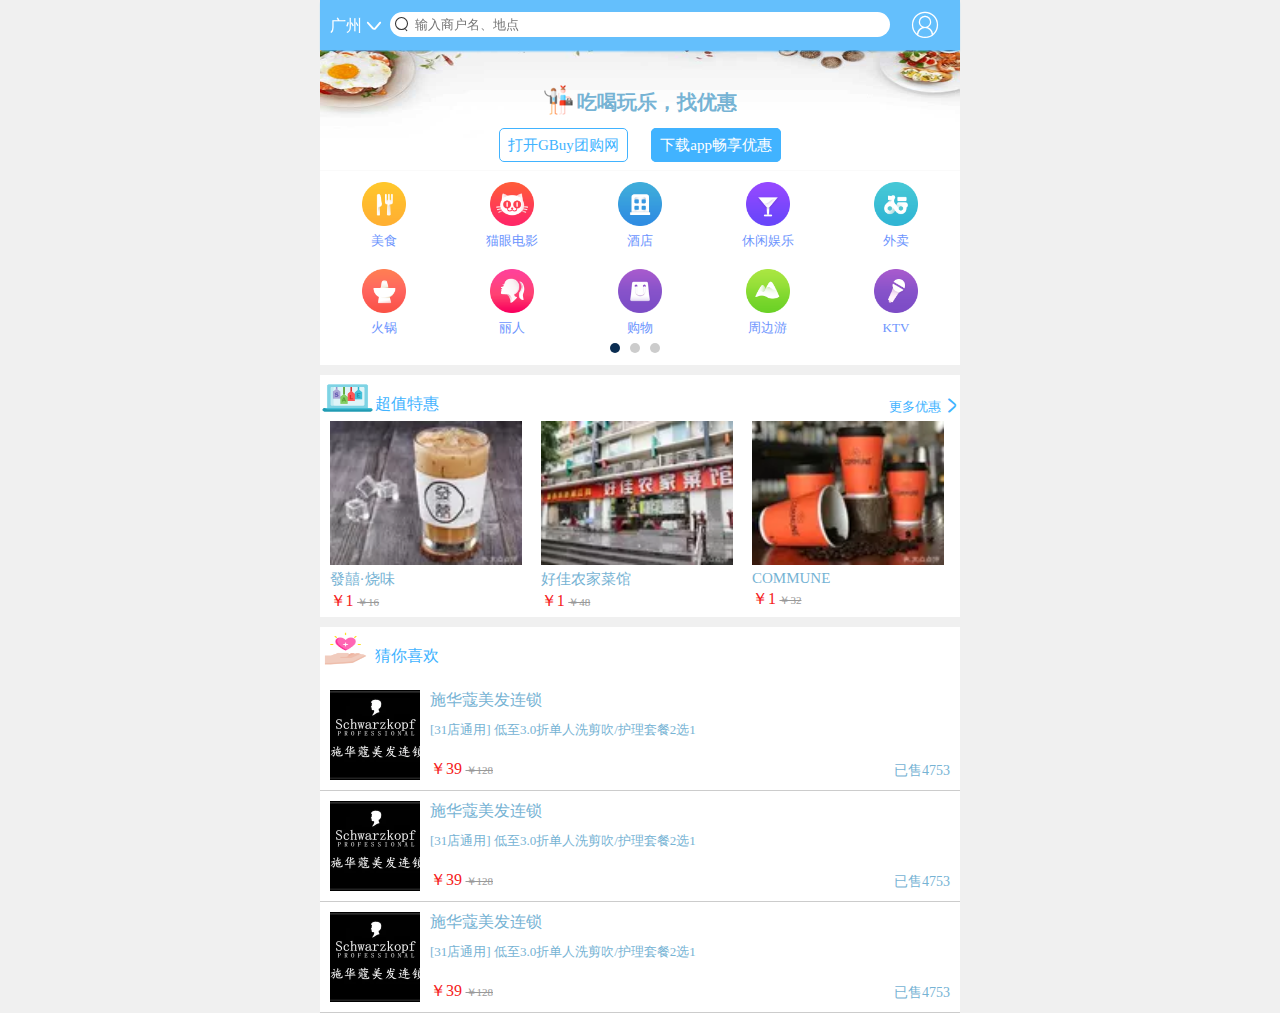
<file: index.html>
<!DOCTYPE html>
<html lang="en">
<head>
    <meta charset="UTF-8">
    <meta name="viewport" content="width=device-width, initial-scale=1.0,user-scalable=no">
    <meta http-equiv="X-UA-Compatible" content="ie=edge">
    <title>Document</title>
    <link rel="shortcut icon" href="./favicon.ico">
    <link rel="stylesheet" href="./css/reset.css">
    <link rel="stylesheet" href="./css/index.css">
    <link rel="stylesheet" href="./fonts/iconfont.css">
    <script src="./fonts/iconfont.js"></script>
</head>
<body>
    <div class="main">
        <!-- 头部开始 -->
        <header class="head">
            <div class="head_con">
            <div class="area">
                    <a href="#" >广州
                        <i  class="iconfont icon-jiantouxia"></i>
                    </a>
            </div>
            <form class="search_box">
                <i class="iconfont icon-sousuo"></i>
                <input type="text" placeholder="输入商户名、地点">
            </form>
            <div class="user_con">
                <a href="#"><i class="iconfont icon-guanyanren"></i></a>
            </div>
        </div>
        </header>
        <!-- 广告横幅 -->
        <div class="banner  clearfix">
            <div class="ban_top">
                <img src="./img/GBicon.png" alt="">
                <span>吃喝玩乐，找优惠</span>
            </div>
            <div class="ban_bottom">
                <a href="#" class="ban_bottom_left">打开GBuy团购网</a>
                <a href="#" class="ban_bottom_right">下载app畅享优惠</a>
            </div>
        </div>
        <!-- 功能卡 -->
        <div class="fun_options">
            <ul class="options_list">
                <li>
                    <a href="./cart.html" class="item"><img src="./img/meishi.png" alt="">美食</a>
                    <a href="#" class="item"><img src="./img/maoyandianying.png" alt="">猫眼电影</a>
                    <a href="#" class="item"><img src="./img/jiudian.png" alt="">酒店</a>
                    <a href="#" class="item"><img src="./img/xiuxianyule.png" alt="">休闲娱乐</a>
                    <a href="#" class="item"><img src="./img/waimai.png" alt="">外卖</a>
                    <a href="#" class="item"><img src="./img/huoguo.png" alt="">火锅</a>
                    <a href="#" class="item"><img src="./img/liren.png" alt="">丽人</a>
                    <a href="#" class="item"><img src="./img/gouwu.png" alt="">购物</a>
                    <a href="#" class="item"><img src="./img/zhoubianyou.png" alt="">周边游</a>
                    <a href="#" class="item"><img src="./img/ktv.png" alt="">KTV</a>
                </li>
                <li>
                    <a href="#" class="item"><img src="./img/hunshasheying.png" alt="">婚纱摄影</a>
                    <a href="#" class="item"><img src="./img/shenghuofuwu.png" alt="">生活服务</a>
                    <a href="#" class="item"><img src="./img/jingdian.png" alt="">景点</a>
                    <a href="#" class="item"><img src="./img/aiche.png" alt="">爱车</a>
                    <a href="#" class="item"><img src="./img/yundongjianshen.png" alt="">运动健身</a>
                    <a href="#" class="item"><img src="./img/qinzi.png" alt="">亲子</a>
                    <a href="#" class="item"><img src="./img/jiazhuang.png" alt="">家装</a>
                    <a href="#" class="item"><img src="./img/xuexipeixun.png" alt="">学习培训</a>
                    <a href="#" class="item"><img src="./img/yiliaojiankang.png" alt="">医疗健康</a>
                    <a href="#" class="item"><img src="./img/daojia.png" alt="">到家</a>
                </li>
                <li>
                    <a href="#" class="item"><img src="./img/kouqiangchike.png" alt="">口腔健康</a>
                    <a href="#" class="item"><img src="./img/zizhucan.png" alt="">自助餐</a>
                    <a href="#" class="item"><img src="./img/ribenliaoli.png" alt="">日本料理</a>
                    <a href="#" class="item"><img src="./img/meifa.png" alt="">美发</a>
                    <a href="#" class="item"><img src="./img/meijiameijie.png" alt="">美甲美睫</a>
                    <a href="#" class="item"><img src="./img/meirongspa.png" alt="">美容SPA</a>
                    <a href="#" class="item"><img src="./img/shoushenxianti.png" alt="">瘦身纤体</a>
                    <a href="#" class="item"><img src="./img/qinzisheying.png" alt="">亲子摄影</a>
                    <a href="#" class="item"><img src="./img/youerjiaoyu.png" alt="">幼儿教育</a>
                    <a href="#" class="item"><img src="./img/quanbufenlei.png" alt="">全部分类</a>
                </li>
            </ul>
            <ul class="points">
                <li class="cur"></li>
                <li></li>
                <li></li>
            </ul>
        </div>
        <!-- 超值特惠 -->
        <div class="super_sale clearfix">
            <div class="ss_title">
               <a href="./category.html">
                   <span class="ss_tit_bg">超值特惠</span>
                   <span class="ss_more">更多优惠
                       <i class="iconfont icon-jiantouyou"></i>
                   </span>
               </a>
            </div>
            <div>
            <a href="#" class="ss_item">
                <img src="./img/faxi.jpg" alt="">
                <p class="ss_item_name">發囍·烧味</p>
                <div class="item_price">
                <span class="item_nowprice">￥1</span>
                <span class="item_oldprice">￥16</span>
                </div>
            </a>
            <a href="#" class="ss_item">
                    <img src="./img/haojianong.jpg" alt="">
                    <p class="ss_item_name">好佳农家菜馆</p>
                    <div class="item_price">
                    <span class="item_nowprice">￥1</span>
                    <span class="item_oldprice">￥48</span>
                    </div>
            </a>
            <a href="#" class="ss_item">
                    <img src="./img/commune.jpg" alt="">
                    <p class="ss_item_name">COMMUNE</p>
                    <div class="item_price">
                    <span class="item_nowprice">￥1</span>
                    <span class="item_oldprice">￥32</span>
                    </div>
            </a>
        </div>
        </div>
        <!-- 猜你喜欢 -->
        <div class="guess">
            <p class="guess_tit">猜你喜欢</p>
            <ul class="guess_list">
                <li>
                    <a href="#" class="guess_item clearfix">
                        <div class="gs_item_con_left">
                            <img src="./img/shihuakou.jpg" alt="">
                        </div>
                        <div class="gs_item_con_right">
                            <p class="gs_item_name">施华蔻美发连锁</p>
                            <p class="gs_item_info">[31店通用] 低至3.0折单人洗剪吹/护理套餐2选1 </p>
                            <div class="sale_info clearfix">
                                <div class="item_price">
                                    <span class="item_nowprice">￥39</span>
                                    <span class="item_oldprice">￥128</span>
                                </div>
                                <div class="hadsale">
                                    已售4753
                                </div>
                             </div>
                        </div>
                    </a>
                </li>
                <li>
                    <a href="#" class="guess_item clearfix">
                        <div class="gs_item_con_left">
                            <img src="./img/shihuakou.jpg" alt="">
                        </div>
                        <div class="gs_item_con_right">
                            <p class="gs_item_name">施华蔻美发连锁</p>
                            <p class="gs_item_info">[31店通用] 低至3.0折单人洗剪吹/护理套餐2选1 </p>
                            <div class="sale_info clearfix">
                                <div class="item_price">
                                    <span class="item_nowprice">￥39</span>
                                    <span class="item_oldprice">￥128</span>
                                </div>
                                <div class="hadsale">
                                    已售4753
                                </div>
                             </div>
                        </div>
                    </a>
                </li>
                <li>
                    <a href="#" class="guess_item clearfix">
                        <div class="gs_item_con_left">
                            <img src="./img/shihuakou.jpg" alt="">
                        </div>
                        <div class="gs_item_con_right">
                            <p class="gs_item_name">施华蔻美发连锁</p>
                            <p class="gs_item_info">[31店通用] 低至3.0折单人洗剪吹/护理套餐2选1 </p>
                            <div class="sale_info clearfix">
                                <div class="item_price">
                                    <span class="item_nowprice">￥39</span>
                                    <span class="item_oldprice">￥128</span>
                                </div>
                                <div class="hadsale">
                                    已售4753
                                </div>
                             </div>
                        </div>
                    </a>
                </li>
            </ul>
        </div>
        <!-- 返回顶部 -->
        <div class="backtotop">
            <div>
            <a href="javascript:;"><img src="./img/backtop.png" alt=""></a>
            </div>
        </div>
        <!-- 侧边导航 -->
        <div class="nav">
            <div class="nav_con">
                <div class="nav_user">
                    <div class="user_img">
                        <a href="#"><img src="./img/userimg.jpg" alt=""></a>
                       
                    </div>
                    <span class="nav_uname">波比</span>
                    <a href="#" class="quit">退出</a>
                </div>
                <div class="nav_item">
                    <a href="#">GBuy团购</a>
                </div>
                <div class="nav_item">
                    <a href="#">GBuy团购</a>
                </div>
                <div class="nav_item">
                    <a href="#">GBuy团购</a>
                </div>
            </div>
        </div>
    </div>
    <script src="./js/common.js"></script>
    <script src="./js/index.js"></script>
</body>
</html>
</file>
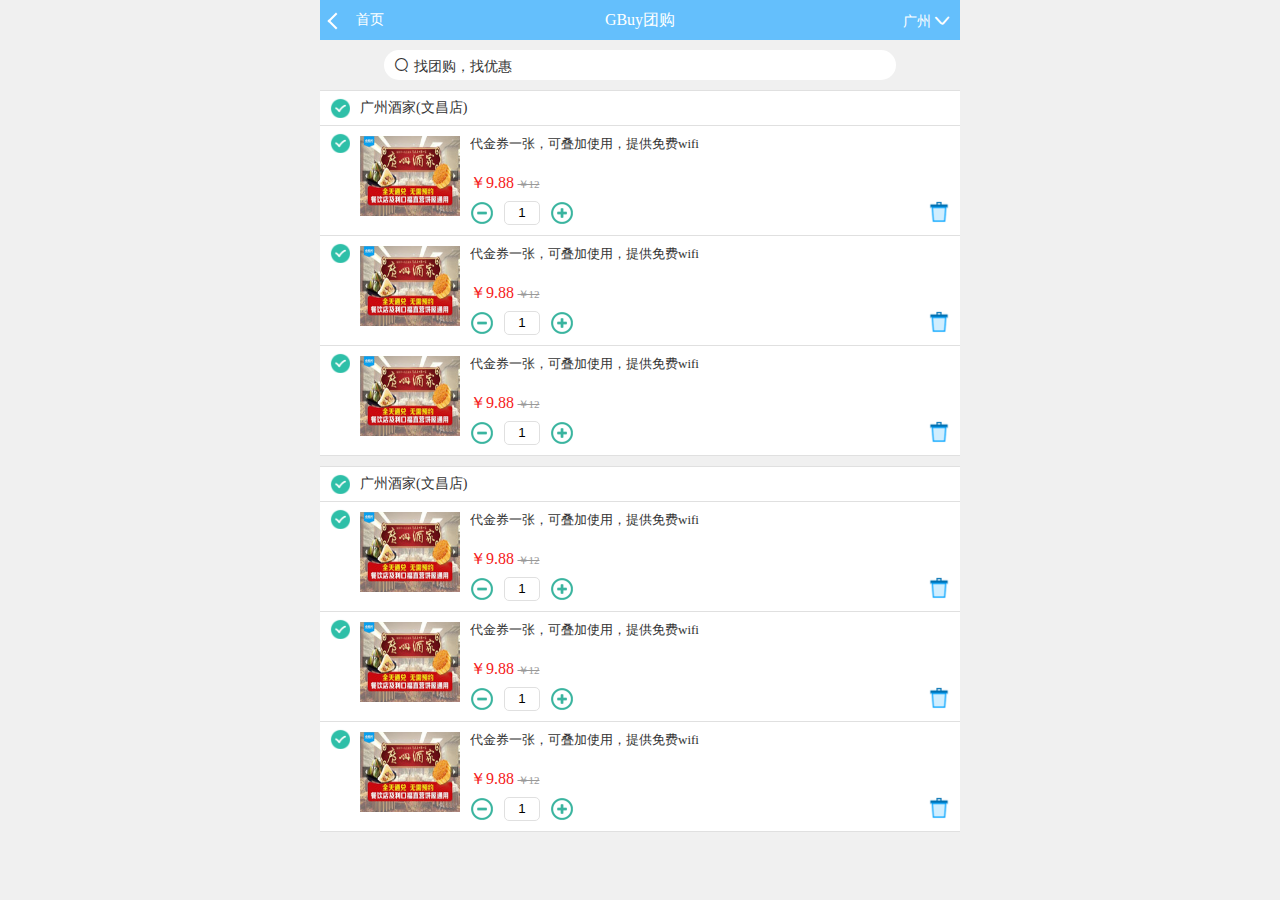
<file: cart.html>
<!DOCTYPE html>
<html lang="en">
<head>
    <meta charset="UTF-8">
    <meta name="viewport" content="width=device-width, initial-scale=1.0">
    <meta http-equiv="X-UA-Compatible" content="ie=edge">
    <link rel="stylesheet" href="./css/reset.css">
    <link rel="stylesheet" href="./css/cart.css">
    <link rel="stylesheet" href="./fonts/iconfont.css">
    <title>Document</title>
</head>
<body>
    <div class="main">
        <div class="deleteMask clearfix">
            <div class="delete_con clearfix">
                <p>是否删除该商品</p>
                <div>
                <span class="cannel_delete">取消</span>
                <span class="delete">确认</span>
            </div>
            </div>
        </div>
        <header class="head clearfix">
            <div class="backIndex">
                <a href="./index.html" class="back">首页</a>
            </div>
            <div class="GBuytitle">
                GBuy团购
            </div>
            <div class="area">
                    <a href="#" >广州
                        <i  class="iconfont icon-jiantouxia"></i>
                    </a>
            </div>
        </header>
        <div class="searchBox">
            <i class="iconfont icon-sousuo"></i>
            找团购，找优惠
        </div>

            <div class="shop">
                <div class="shop_title">
                    <div class="left_con">
                        <a href="javascript:;" class="checked_box" checked></a>
                    </div>
                    <div class="right_con">广州酒家(文昌店)
                    </div>
                </div>
                <div class="shop_con">
                    <div class="product clearfix">
                        <div class="left_con">
                                <a href="javascript:;" class="checked_box" checked></a>
                        </div>
                        <div class="right_con clearfix">
                            <a href="#" class="pro_img">
                                <img src="./img/product1.jpg" alt="">
                            </a>
                            <div class="product_info">
                                    <a href="#" class="info_name">代金券一张，可叠加使用，提供免费wifi</a>
                                    <div class="item_price">
                                            <span class="item_nowprice">￥9.88</span>
                                            <span class="item_oldprice">￥12</span>
                                    </div>
                                    <div class="info_option">
                                        <div class="change_num">
                                            <span></span>
                                            <input type="tel" value="1">
                                            <span></span>
                                        </div>
                                        <div class="delete_btn">
                                            <span class="delete_down"></span>
                                        </div>
                                    </div>
                            </div>
                        </div>
                    </div>
                    <div class="product clearfix">
                            <div class="left_con">
                                    <a href="javascript:;" class="checked_box" checked></a>
                            </div>
                            <div class="right_con clearfix">
                                <a href="#" class="pro_img">
                                    <img src="./img/product1.jpg" alt="">
                                </a>
                                <div class="product_info">
                                        <a href="#" class="info_name">代金券一张，可叠加使用，提供免费wifi</a>
                                        <div class="item_price">
                                                <span class="item_nowprice">￥9.88</span>
                                                <span class="item_oldprice">￥12</span>
                                        </div>
                                        <div class="info_option">
                                            <div class="change_num">
                                                <span></span>
                                                <input type="tel" value="1">
                                                <span></span>
                                            </div>
                                            <div class="delete_btn">
                                                <span class="delete_down"></span>
                                            </div>
                                        </div>
                                </div>
                            </div>
                        </div>
                        <div class="product clearfix">
                                <div class="left_con">
                                        <a href="javascript:;" class="checked_box" checked></a>
                                </div>
                                <div class="right_con clearfix">
                                    <a href="#" class="pro_img">
                                        <img src="./img/product1.jpg" alt="">
                                    </a>
                                    <div class="product_info">
                                            <a href="#" class="info_name">代金券一张，可叠加使用，提供免费wifi</a>
                                            <div class="item_price">
                                                    <span class="item_nowprice">￥9.88</span>
                                                    <span class="item_oldprice">￥12</span>
                                            </div>
                                            <div class="info_option">
                                                <div class="change_num">
                                                    <span></span>
                                                    <input type="tel" value="1">
                                                    <span></span>
                                                </div>
                                                <div class="delete_btn">
                                                    <span class="delete_down"></span>
                                                </div>
                                            </div>
                                    </div>
                                </div>
                            </div>
                </div>
            </div>
            <div class="shop">
                    <div class="shop_title">
                        <div class="left_con">
                            <a href="javascript:;" class="checked_box" checked></a>
                        </div>
                        <div class="right_con">广州酒家(文昌店)
                        </div>
                    </div>
                    <div class="shop_con">
                        <div class="product clearfix">
                            <div class="left_con">
                                    <a href="javascript:;" class="checked_box" checked></a>
                            </div>
                            <div class="right_con clearfix">
                                <a href="#" class="pro_img">
                                    <img src="./img/product1.jpg" alt="">
                                </a>
                                <div class="product_info">
                                        <a href="#" class="info_name">代金券一张，可叠加使用，提供免费wifi</a>
                                        <div class="item_price">
                                                <span class="item_nowprice">￥9.88</span>
                                                <span class="item_oldprice">￥12</span>
                                        </div>
                                        <div class="info_option">
                                            <div class="change_num">
                                                <span></span>
                                                <input type="tel" value="1">
                                                <span></span>
                                            </div>
                                            <div class="delete_btn">
                                                <span class="delete_down"></span>
                                            </div>
                                        </div>
                                </div>
                            </div>
                        </div>
                        <div class="product clearfix">
                                <div class="left_con">
                                        <a href="javascript:;" class="checked_box" checked></a>
                                </div>
                                <div class="right_con clearfix">
                                    <a href="#" class="pro_img">
                                        <img src="./img/product1.jpg" alt="">
                                    </a>
                                    <div class="product_info">
                                            <a href="#" class="info_name">代金券一张，可叠加使用，提供免费wifi</a>
                                            <div class="item_price">
                                                    <span class="item_nowprice">￥9.88</span>
                                                    <span class="item_oldprice">￥12</span>
                                            </div>
                                            <div class="info_option">
                                                <div class="change_num">
                                                    <span></span>
                                                    <input type="tel" value="1">
                                                    <span></span>
                                                </div>
                                                <div class="delete_btn">
                                                    <span class="delete_down"></span>
                                                </div>
                                            </div>
                                    </div>
                                </div>
                            </div>
                            <div class="product clearfix">
                                    <div class="left_con">
                                            <a href="javascript:;" class="checked_box" checked></a>
                                    </div>
                                    <div class="right_con clearfix">
                                        <a href="#" class="pro_img">
                                            <img src="./img/product1.jpg" alt="">
                                        </a>
                                        <div class="product_info">
                                                <a href="#" class="info_name">代金券一张，可叠加使用，提供免费wifi</a>
                                                <div class="item_price">
                                                        <span class="item_nowprice">￥9.88</span>
                                                        <span class="item_oldprice">￥12</span>
                                                </div>
                                                <div class="info_option">
                                                    <div class="change_num">
                                                        <span></span>
                                                        <input type="tel" value="1">
                                                        <span></span>
                                                    </div>
                                                    <div class="delete_btn">
                                                        <span class="delete_down"></span>
                                                    </div>
                                                </div>
                                        </div>
                                    </div>
                                </div>
                    </div>
                </div>
        </div>
        <script src="./js/common.js"></script>
        <script src="./js/cart.js"></script>
</body>
</html>
</file>
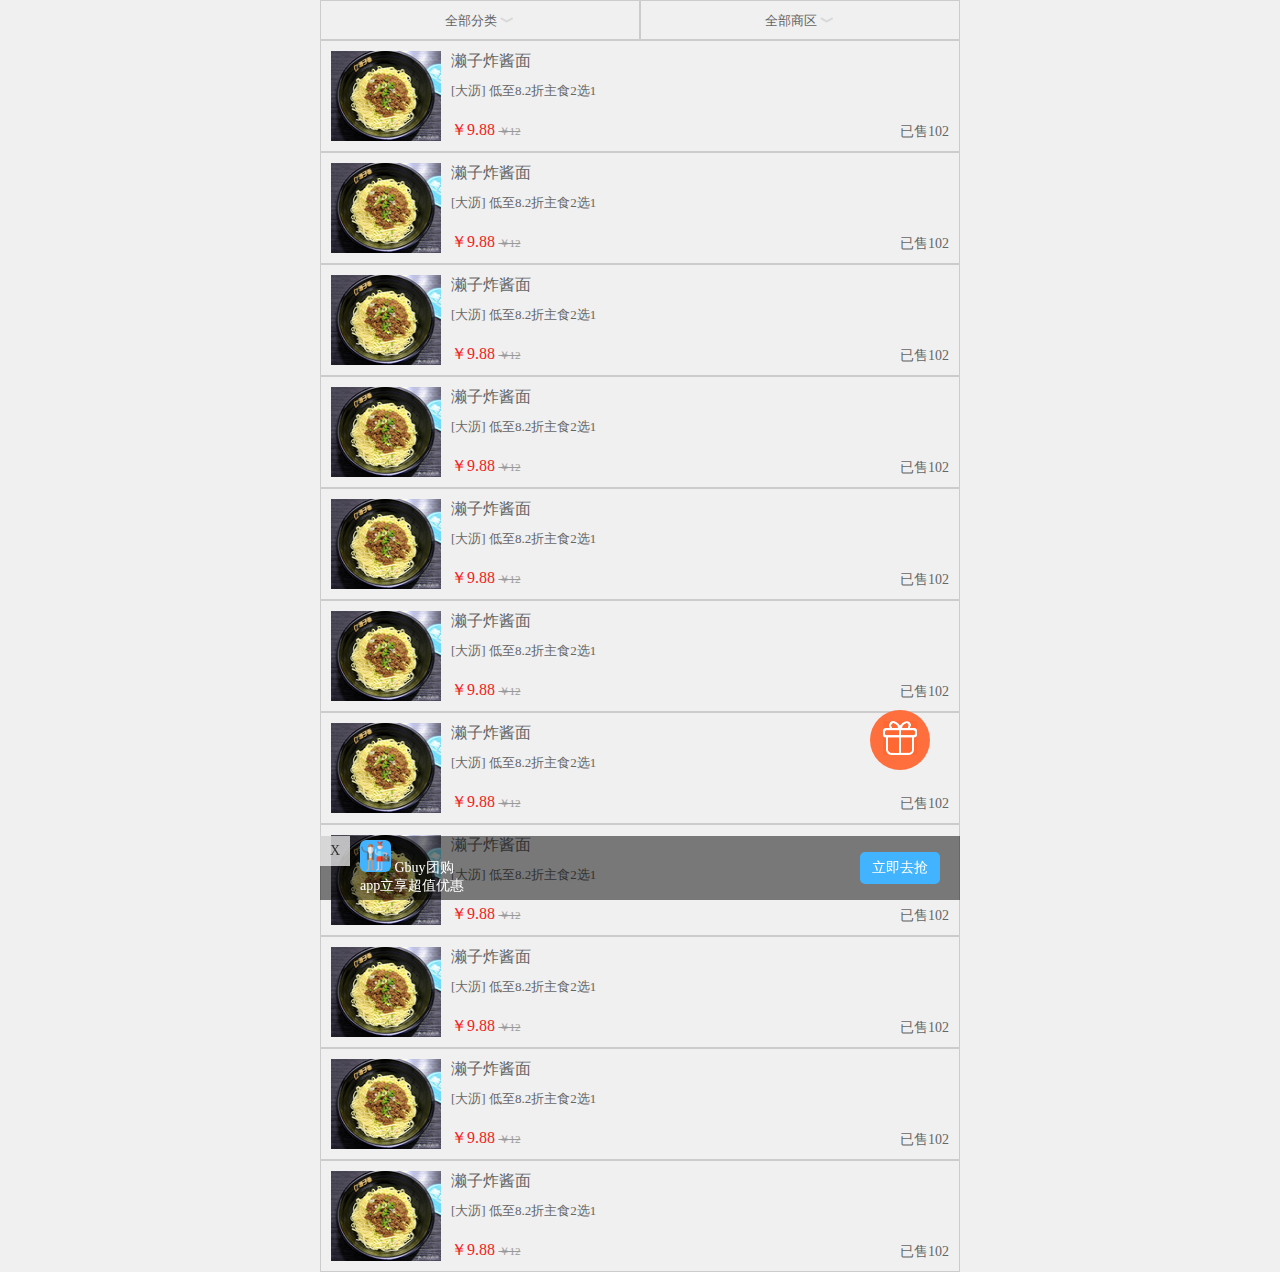
<file: category.html>
<!DOCTYPE html>
<html lang="en">
<head>
    <meta charset="UTF-8">
    <meta name="viewport" content="width=device-width, initial-scale=1.0">
    <meta http-equiv="X-UA-Compatible" content="ie=edge">
    <link rel="stylesheet" href="./css/animate.css">
    <link rel="stylesheet" href="./css/reset.css">
    <link rel="stylesheet" href="./css/category.css">
    <title>Document</title>
</head>
<body>
    <div class="main">
        <!-- 分类框 -->
        <div class="allcate">
            <div class="allkind">
                <a href="#">全部分类
                    <i class="item_drop"></i>
                </a>
            </div>
            <div class="allplace">
                <a href="#">全部商区
                <i class="item_drop"></i>
                </a>
            </div>
        </div>
        <!-- 分类模态框 -->
        <div class="mask">
            <div class="mask_con">
                <div class="left_cate">
                    <ul>
                        <li>全部分类</li>
                        <li>美食</li>
                        <li>休闲娱乐</li>
                        <li>电影</li>
                        <li>酒店</li>
                        <li>丽人</li>
                        <li>运动健身</li>
                        <li>生活服务</li>
                        <li>购物</li>
                        <li>结婚</li>
                        <li>亲子</li>
                        <li>学习培训</li>
                        <li>医疗</li>
                        <li>爱车</li>
                        <li>宠物</li>
                        <li>家装</li>
                    </ul>
                </div>
                <div class="right_cate">
                    <ul></ul>
                    <ul>
                        <li>全部美食</li>
                        <li>面包甜点</li>   
                        <li>蛋糕</li>
                        <li>小吃快餐</li>
                        <li>聚餐宴请</li>
                        <li>火锅</li>
                        <li>粤菜/茶餐厅</li>
                        <li>川湘菜</li>
                        <li>其他美食</li>
                        <li>西餐</li>
                        <li>日韩料理</li>
                    </ul>
                    <ul>
                        <li>全部休闲</li>
                        <li>足疗按摩</li>
                        <li>KTV</li>
                        <li>洗浴/汗蒸</li>
                        <li>DIY手工坊</li>
                        <li>密室逃脱</li>
                        <li>酒吧</li>
                        <li>私人影院</li>
                        <li>棋牌室</li>
                        <li>文化艺术</li>
                        <li>更多休闲娱乐</li>
                    </ul>
                    <ul>
                        <li>全部电影</li>
                        <li>
                            iMax
                        </li>
                    </ul>
                    <ul>
                        <li>全部酒店</li>
                        <li>经济型酒店</li>
                        <li>公寓式酒店</li>
                        <li>客栈/青旅/民宿</li>
                        <li>豪华酒店</li>
                    </ul>
                    <ul>
                        <li>全部丽人</li>
                        <li>美容/SPA</li>
                        <li>美发</li>
                        <li>美甲美睫</li>
                        <li>瑜伽/舞蹈</li>
                        <li>韩式定妆</li>
                        <li>祛痘</li>
                        <li>脱毛</li>
                        <li>纹身</li>
                        <li>医学美容</li>
                        <li>其他</li>
                    </ul>
                    <ul>
                        <li>全部运动</li>
                        <li>健身</li>
                        <li>游泳</li>
                        <li>桌球</li>
                        <li>射击射箭</li>
                        <li>羽毛球</li>
                        <li>高尔夫</li>
                        <li>跆拳道</li>
                        <li>溜冰</li>
                        <li>攀岩</li>
                        <li>篮球</li>
                        <li>足球</li>
                        <li>武术</li>
                        <li>乒乓球</li>
                        <li>更多运动健身</li>
                    </ul>
                    <ul>
                        <li>全部生活</li>
                        <li>鲜花婚庆</li>
                        <li>配眼镜</li>
                        <li>体检保健</li>
                        <li>家政服务</li>
                        <li>婚纱摄影</li>
                        <li>个性写真</li>
                        <li>开锁</li>
                        <li>维修</li>
                        <li>搬家</li>
                        <li>服装洗护</li>
                        <li>洗涤护理</li>
                        <li>管道疏通</li>
                        <li>照片冲印</li>
                        <li>送水站</li>
                    </ul>
                    <ul>
                        <li>全部购物</li>
                        <li>珠宝首饰</li>
                        <li>钟表眼镜</li>
                        <li>化妆护肤</li>
                        <li>其他</li>
                    </ul>
                    <ul>
                        <li>全部结婚</li>
                        <li>旅游婚纱照</li>
                        <li>更多婚礼服务</li>
                        <li>个性写真</li>
                        <li>婚庆公司</li>
                        <li>成衣定制</li>
                        <li>彩妆造型</li>
                        <li>婚纱礼服</li>
                        <li>婚礼跟拍</li>
                        <li>婚车租赁</li>
                        <li>婚宴</li>
                        <li>婚戒首饰</li>
                    </ul>
                    <ul>
                        <li>全部亲子</li>
                        <li>亲子游乐</li>
                        <li>亲子摄影</li>
                        <li>幼儿教育</li>
                        <li>孕产护理</li>
                        <li>亲子购物</li>
                        <li>DIY手工</li>
                        <li>孕妇写真</li>
                    </ul>
                    <ul>
                        <li>全部学习</li>
                        <li>外语</li>
                        <li>音乐</li>
                        <li>职业技术</li>
                        <li>美术</li>
                        <li>升学辅导</li>
                        <li>兴趣生活</li>
                        <li>留学</li>
                        <li>驾校</li>
                        <li>更多教育培训</li>
                    </ul>
                    <ul>
                        <li>全部医疗</li>
                        <li>齿科</li>
                        <li>体检保健</li>
                        <li>其他</li>
                    </ul>
                    <ul>
                            <li>全部爱车</li>
                            <li>维修</li>
                            <li>保养</li>
                            <li>洗车</li>
                            <li>打蜡</li>
                            <li>镀晶</li>
                            <li>贴膜</li>
                            <li>租车</li>
                            <li>内饰清洁</li>
                            <li>检测</li>
                            <li>配件/车饰</li>
                            <li>改装</li>
                    </ul>
                    <ul>
                        <li>全部宠物</li>
                        <li>宠物医院</li>
                        <li>宠物店</li>
                    </ul>
                    <ul>
                            <li>全部家装</li>
                            <li>建材</li>
                            <li>装修设计</li>
                            <li>家具家居</li>
                            <li>家用电器</li>
                    </ul>
                    
                </div>
            </div>
            <div class="mask_back"></div>
        </div>
        <!-- 团购项目 -->
        <div class="cate_con">
                <ul class="guess_list">
                        <li>
                                <a href="#" class="guess_item clearfix">
                                    <div class="gs_item_con_left">
                                        <span class="bookfree"></span>
                                        <img src="./img/mian.jpg" alt="">
                                    </div>
                                    <div class="gs_item_con_right">
                                        <p class="gs_item_name">濑子炸酱面</p>
                                        <p class="gs_item_info"> [大沥] 低至8.2折主食2选1 </p>
                                        <div class="sale_info clearfix">
                                            <div class="item_price">
                                                <span class="item_nowprice">￥9.88</span>
                                                <span class="item_oldprice">￥12</span>
                                            </div>
                                            <div class="hadsale">
                                                已售102
                                            </div>
                                         </div>
                                    </div>
                                </a>
                        </li>
                        <li>
                                <a href="#" class="guess_item clearfix">
                                    <div class="gs_item_con_left">
                                        <span class="bookfree"></span>
                                        <img src="./img/mian.jpg" alt="">
                                    </div>
                                    <div class="gs_item_con_right">
                                        <p class="gs_item_name">濑子炸酱面</p>
                                        <p class="gs_item_info"> [大沥] 低至8.2折主食2选1 </p>
                                        <div class="sale_info clearfix">
                                            <div class="item_price">
                                                <span class="item_nowprice">￥9.88</span>
                                                <span class="item_oldprice">￥12</span>
                                            </div>
                                            <div class="hadsale">
                                                已售102
                                            </div>
                                         </div>
                                    </div>
                                </a>
                        </li>
                        <li>
                                <a href="#" class="guess_item clearfix">
                                    <div class="gs_item_con_left">
                                        <span class="bookfree"></span>
                                        <img src="./img/mian.jpg" alt="">
                                    </div>
                                    <div class="gs_item_con_right">
                                        <p class="gs_item_name">濑子炸酱面</p>
                                        <p class="gs_item_info"> [大沥] 低至8.2折主食2选1 </p>
                                        <div class="sale_info clearfix">
                                            <div class="item_price">
                                                <span class="item_nowprice">￥9.88</span>
                                                <span class="item_oldprice">￥12</span>
                                            </div>
                                            <div class="hadsale">
                                                已售102
                                            </div>
                                         </div>
                                    </div>
                                </a>
                        </li>
                        <li>
                                <a href="#" class="guess_item clearfix">
                                    <div class="gs_item_con_left">
                                        <span class="bookfree"></span>
                                        <img src="./img/mian.jpg" alt="">
                                    </div>
                                    <div class="gs_item_con_right">
                                        <p class="gs_item_name">濑子炸酱面</p>
                                        <p class="gs_item_info"> [大沥] 低至8.2折主食2选1 </p>
                                        <div class="sale_info clearfix">
                                            <div class="item_price">
                                                <span class="item_nowprice">￥9.88</span>
                                                <span class="item_oldprice">￥12</span>
                                            </div>
                                            <div class="hadsale">
                                                已售102
                                            </div>
                                         </div>
                                    </div>
                                </a>
                        </li>
                        <li>
                                <a href="#" class="guess_item clearfix">
                                    <div class="gs_item_con_left">
                                        <span class="bookfree"></span>
                                        <img src="./img/mian.jpg" alt="">
                                    </div>
                                    <div class="gs_item_con_right">
                                        <p class="gs_item_name">濑子炸酱面</p>
                                        <p class="gs_item_info"> [大沥] 低至8.2折主食2选1 </p>
                                        <div class="sale_info clearfix">
                                            <div class="item_price">
                                                <span class="item_nowprice">￥9.88</span>
                                                <span class="item_oldprice">￥12</span>
                                            </div>
                                            <div class="hadsale">
                                                已售102
                                            </div>
                                         </div>
                                    </div>
                                </a>
                        </li>
                        <li>
                                <a href="#" class="guess_item clearfix">
                                    <div class="gs_item_con_left">
                                        <span class="bookfree"></span>
                                        <img src="./img/mian.jpg" alt="">
                                    </div>
                                    <div class="gs_item_con_right">
                                        <p class="gs_item_name">濑子炸酱面</p>
                                        <p class="gs_item_info"> [大沥] 低至8.2折主食2选1 </p>
                                        <div class="sale_info clearfix">
                                            <div class="item_price">
                                                <span class="item_nowprice">￥9.88</span>
                                                <span class="item_oldprice">￥12</span>
                                            </div>
                                            <div class="hadsale">
                                                已售102
                                            </div>
                                         </div>
                                    </div>
                                </a>
                        </li>
                        <li>
                                <a href="#" class="guess_item clearfix">
                                    <div class="gs_item_con_left">
                                        <span class="bookfree"></span>
                                        <img src="./img/mian.jpg" alt="">
                                    </div>
                                    <div class="gs_item_con_right">
                                        <p class="gs_item_name">濑子炸酱面</p>
                                        <p class="gs_item_info"> [大沥] 低至8.2折主食2选1 </p>
                                        <div class="sale_info clearfix">
                                            <div class="item_price">
                                                <span class="item_nowprice">￥9.88</span>
                                                <span class="item_oldprice">￥12</span>
                                            </div>
                                            <div class="hadsale">
                                                已售102
                                            </div>
                                         </div>
                                    </div>
                                </a>
                        </li>
                        <li>
                                <a href="#" class="guess_item clearfix">
                                    <div class="gs_item_con_left">
                                        <span class="bookfree"></span>
                                        <img src="./img/mian.jpg" alt="">
                                    </div>
                                    <div class="gs_item_con_right">
                                        <p class="gs_item_name">濑子炸酱面</p>
                                        <p class="gs_item_info"> [大沥] 低至8.2折主食2选1 </p>
                                        <div class="sale_info clearfix">
                                            <div class="item_price">
                                                <span class="item_nowprice">￥9.88</span>
                                                <span class="item_oldprice">￥12</span>
                                            </div>
                                            <div class="hadsale">
                                                已售102
                                            </div>
                                         </div>
                                    </div>
                                </a>
                        </li>
                        <li>
                                <a href="#" class="guess_item clearfix">
                                    <div class="gs_item_con_left">
                                        <span class="bookfree"></span>
                                        <img src="./img/mian.jpg" alt="">
                                    </div>
                                    <div class="gs_item_con_right">
                                        <p class="gs_item_name">濑子炸酱面</p>
                                        <p class="gs_item_info"> [大沥] 低至8.2折主食2选1 </p>
                                        <div class="sale_info clearfix">
                                            <div class="item_price">
                                                <span class="item_nowprice">￥9.88</span>
                                                <span class="item_oldprice">￥12</span>
                                            </div>
                                            <div class="hadsale">
                                                已售102
                                            </div>
                                         </div>
                                    </div>
                                </a>
                        </li>
                        <li>
                                <a href="#" class="guess_item clearfix">
                                    <div class="gs_item_con_left">
                                        <span class="bookfree"></span>
                                        <img src="./img/mian.jpg" alt="">
                                    </div>
                                    <div class="gs_item_con_right">
                                        <p class="gs_item_name">濑子炸酱面</p>
                                        <p class="gs_item_info"> [大沥] 低至8.2折主食2选1 </p>
                                        <div class="sale_info clearfix">
                                            <div class="item_price">
                                                <span class="item_nowprice">￥9.88</span>
                                                <span class="item_oldprice">￥12</span>
                                            </div>
                                            <div class="hadsale">
                                                已售102
                                            </div>
                                         </div>
                                    </div>
                                </a>
                        </li>
                        <li>
                                <a href="#" class="guess_item clearfix">
                                    <div class="gs_item_con_left">
                                        <span class="bookfree"></span>
                                        <img src="./img/mian.jpg" alt="">
                                    </div>
                                    <div class="gs_item_con_right">
                                        <p class="gs_item_name">濑子炸酱面</p>
                                        <p class="gs_item_info"> [大沥] 低至8.2折主食2选1 </p>
                                        <div class="sale_info clearfix">
                                            <div class="item_price">
                                                <span class="item_nowprice">￥9.88</span>
                                                <span class="item_oldprice">￥12</span>
                                            </div>
                                            <div class="hadsale">
                                                已售102
                                            </div>
                                         </div>
                                    </div>
                                </a>
                        </li>
                </ul>

        </div>
        <!-- 礼品券 -->
        <div class="gift">
           <div>
            <a href="#">
            </a>
        </div>
        </div>
        <!-- 回到顶部 -->
        <div class="backtotop">
                <div>
                <a href="javascript:;"><img src="./img/backtop.png" alt=""></a>
                </div>
        </div>
        <!-- 底部广告 -->
        <div class="footer">
            <div class="footer_con">
            <div class="closed">X</div>
            <div class="foot_l">
                <img src="./img/GBicon.png" alt="">
                Gbuy团购app立享超值优惠
            </div>
            <div class="foot_r">
                <a href="./index.html">立即去抢</a>
            </div>
        </div>
        </div>      
    </div>
    <script src="./js/common.js"></script>
    <script src="./js/category.js"></script>
</body>
</html>
</file>
<file: css/index.css>
body,html{
    height: 100%;
    background-color:#f0f0f0;
    /* overflow: hidden; */
}
.main{
    position: relative;
    width: 100%;
    max-width: 640px;
    min-width: 300px;
    margin: 0 auto;
    overflow: hidden;
}

.head{
    width:100%;
    position: fixed;
    top:0;
    left:0;
    z-index:10;
    
}
.head_con{
    width: 100%;
    max-width: 640px;
    min-width: 300px;
    height: 50px;
    background:rgba(65,179,255,0.8);
    margin:0 auto;
    position: relative;
    box-shadow: 0px 2px 2px -1px #41b3ff;
}
.area{
    width: 70px;
    height: 50px;
    position: absolute;
    left: 0;
    top: 0;
    line-height: 50px;
    padding-left: 10px;
}

.area a{
    font-size: 16px;
    color: #fff;
}

.search_box{
    position: relative;
    width: 100%;
    padding-left: 70px;
    padding-right: 70px;
}
.search_box i{
   
    position: absolute;
    left:74px;
    top: 16px;
    display:inline-block 
}
.search_box input{

    width: 100%;
    border-radius: 15px;
    padding:5px 0px 5px 25px;
    margin-top: 12px;
}

.user_con{
    position: absolute;
    right: 0;
    top:0;
    line-height: 50px;
    text-align: center
}
.user_con a{
    display: block;
    width: 70px;
    height: 50px;
    color: #fff
}
.user_con a i{
    font-size: 30px;
}

.banner{
    height: 170px;
    width: 100%;
    padding-top: 50px;
    background: url("../img/banner.jpg")no-repeat;
    background-size: 100% 100%;
    background-origin: content-box;

}
.banner .ban_top{
    width: 100%;
    height: 68px;
   padding-top:34px;
    text-align: center
}
.banner img{
    
    display: inline-block;
}
.banner span{
    font-size: 20px;
    display: inline-block;
    min-width: 160px;
    color:#76b3d4;
    font-weight: bolder;
    overflow: hidden;
}

.banner .ban_bottom{
    height: 42px;
    line-height: 42px;
    text-align: center;
    margin-top: 6px;
}
.ban_bottom a{
    width: 128px;
    border: 1px solid #41b3ff;
    padding: 8px;
    border-radius: 5px;
    font-size: 15px;
}

.ban_bottom_left{
    color:#41b3ff
}
.ban_bottom_right{
    background: #41b3ff;
    color: #fff;
    margin-left: 20px;
}

.fun_options{
    width: 100%;
    overflow: hidden;
    position: relative;
    height: 195px;
    background: #fff;
    border-top: 1px solid #fafafa;
}

.options_list{
    width: 300%;
    margin-top: 6px;
    position: relative;
}

.options_list li{
    float: left;
    width: 33.33%
}

.options_list .item{
    display: block;
    float: left;
    width:20%;
    height: 87px;
    text-align: center;
    line-height: 20px;
    font-size: 13px;
    color: #6c94fe;
}

.options_list .item img{
    width: 44px;
    height: 44px;
    margin: 5px auto;
}

.points{
    margin: 0 auto;
    position: absolute;
    left: 50%;
    bottom: 12px;
    transform:translateX(-50%);
    -webkit-transform:translateX(-50%);
}
.points li{
    background: #ccc;
    width: 10px;
    height: 10px;
    border-radius: 5px;
    float: left;
    margin-right: 10px;
}
.points li.cur{
    background: #0a2c51;
}
.super_sale{
    width: 100%;
    padding-bottom: 5px;
    margin-top: 10px;
    background: #fff;
}
.ss_title{
    padding: 6px 0 0 0;
}

.ss_tit_bg{
    display: inline-block;
    background: url("../img/supersale1.png")no-repeat;
    background-size: 55px 30px;
    width: 130px;
    height: 33px;
    text-indent: 55px;
    line-height: 33px;
    font-size: 16px;
    color: #41b3ff;
    padding-top: 4px;
    margin-top: 2px;
}
.ss_more{
    float: right;
    height: 33px;
    line-height: 33px;
    color: #41b3ff;
    padding-top: 8px;
    font-size: 13px;
}

.ss_item{
    float: left;
    width: 30%;
    margin:0 1.5%; 
}

.ss_item img{
    width: 100%;
    margin: 5px auto;
}

.ss_item_name{
    color: #76b3d4;
    font-size: 15px;
}
.item_price{
    float: left;
    padding-top: 2px;
}
.item_price .item_nowprice{
    color: #f52020;
    font-size: 16px;
}

.item_price .item_oldprice{
    color: #999;
    font-size: 11px;
    text-decoration: line-through;
}

.guess{
    margin-top: 10px;
    background-color: #fff;
    width: 100%;
}

.guess_tit{
    background: url("../img/guess.png")no-repeat;
    background-size: 45px 35px;
    background-position: 3px -8px;
    background-origin: content-box;
    height: 38px;
    text-indent: 55px;
    line-height: 33px;
    font-size: 16px;
    color: #41b3ff;
    padding-top: 12px;
}

.guess_list{
    margin-top: 15px;
}
.guess_list li{
    border-bottom: 1px solid #ccc;
}
.guess_list .guess_item{
    width: 100%;
}

.gs_item_con_left{
    float: left;
    width: 100px;
    height: 90px;
    padding-right: 10px;
    margin:10px 0 10px 10px;
}
.gs_item_con_right{
    overflow: hidden;
    padding-top: 10px;
    height: 100px;
    position: relative;
}
.gs_item_con_left img{
    width: 100%;
    height: 100%;
}
.gs_item_name{
    font-size: 16px;
    color: #76b3d4;
}
.gs_item_info{
    padding: 10px 0 0 0;
    font-size: 13px;
    color: #76b3d4;
}
.sale_info{
    width: 100%;
  position: absolute;
  left: 0;
  bottom: 0;
}
.hadsale{
    float: right;
    padding: 5px 10px 0 0;
    font-size: 14px;
    color:  #76b3d4;
}
.backtotop{
    width:100%;
    position: fixed;
    bottom:20px;
    display: none;
}
.backtotop div{
   position: relative;
   width: 100%;
   max-width: 640px;
   min-width: 300px;
}
.backtotop a{
    position: absolute;
    border: 1px solid #ccc;
    border-radius: 10px;
    bottom:12px;
    right: 30px;
    display: block;
    background:rgba(30, 177, 96, 0.5)
}
.backtotop a img{
    width: 30px;
    height: 30px;
}
.nav{
    position: absolute;
    width: 34%;
    height: 100%;
    left: -34.8%;
    top: 0px;
    z-index:5;
    background: #41b3ff;
    box-shadow:1px 0 3px 1px  #546e7a;
    display: none;
}
.nav_con{
    margin-top: 70px;
}
.nav_user{
    width: 100%;
    height: 100px;
}
.nav_user .user_img{
    width: 50px;
    height: 50px;
    margin: 0 auto;
    overflow: hidden;
    border-radius: 50px;
}

.nav_user .user_img img{
    width: 100%;
    height: 100%;
}

.nav_user .quit{
    color: #fff;
    float: right;
    margin-right: 10px;
    font-size: 12px;
    border: 1px solid #ccc;
    padding: 0 5px;
    border-radius: 5px;
    text-shadow:-1px -1px 1px black, 1px 1px 1px white;
}
.nav_uname{
    display: block;
    text-align: center;
    width: 50%;
    margin: 0px auto;
    padding-top: 5px;
    color: #fff;
    text-shadow:-1px -1px 1px black, 1px 1px 1px white;
}
.nav_item{
    width: 100%;
    height: 60px;
    border-bottom: 1px solid #76b3d4;
    text-align: center;
    line-height: 60px;
}
.nav_item a{
    color: #fff;
    padding-left: 20px;
    position: relative;
    text-shadow: -1px -1px 1px black, 1px 1px 1px white;
}
.nav_item a::before{
    position: absolute;
    content: "";
    width: 19px;
    height: 19px;
    left: -4px;
    top: 0;
    background-color: pink;
    border-radius: 19px;
}

.nav_item:nth-child(3) a::before{
    background-color: yellow;
}
.nav_item:last-child a::before{
    background-color: greenyellow;
}
</file>
<file: fonts/iconfont.css>
@font-face {font-family: "iconfont";
  src: url('iconfont.eot?t=1554283949196'); /* IE9 */
  src: url('iconfont.eot?t=1554283949196#iefix') format('embedded-opentype'), /* IE6-IE8 */
  url('[data-uri]') format('woff2'),
  url('iconfont.woff?t=1554283949196') format('woff'),
  url('iconfont.ttf?t=1554283949196') format('truetype'), /* chrome, firefox, opera, Safari, Android, iOS 4.2+ */
  url('iconfont.svg?t=1554283949196#iconfont') format('svg'); /* iOS 4.1- */
}

.iconfont {
  font-family: "iconfont" !important;
  font-size: 16px;
  font-style: normal;
  -webkit-font-smoothing: antialiased;
  -moz-osx-font-smoothing: grayscale;
}

.icon-jiantouyou:before {
  content: "\e62d";
}

.icon-jiantouxia:before {
  content: "\e62e";
}

.icon-sousuo:before {
  content: "\e632";
}

.icon-guanyanren:before {
  content: "\e63f";
}
</file>
<file: css/cart.css>
body,html{
    height: 100%;
    background-color:#f0f0f0;
    /* overflow: hidden; */
}
.main{
    position: relative;
    width: 100%;
    /* height: 100%; */
    max-width: 640px;
    min-width: 300px;
    margin: 0 auto;
    /* overflow: hidden; */
}

.head{
    width: 100%;
    max-width: 640px;
    min-width: 300px;
    height: 40px;
    background:rgba(65,179,255,0.8);
    margin:0 auto;
    position: relative;
    text-align: center;
}

.head .backIndex{
    width: 70px;
    height: 40px;
    position: absolute;
    left: 10px;
    top: 0;
    line-height: 40px;
    padding-left: 10px;
}

.back{

    color: #fff;
    font-size: 14px;
}

.back::before{
    content: "";
    width:12px;
    height: 12px;
    position: absolute;
    left: 0;
    top:15px;
    border-left:2px solid #fff;
    border-bottom: 2px solid #fff;
    transform: rotate(45deg);
    -webkit-transform: rotate(45deg);
}

.GBuytitle{
    line-height: 40px;
    color:#fff;
    font-size: 16px;
}

.area{
    position: absolute;
    right: 10px;
    top:0;
    height: 40px;
    line-height: 40px;
}

.area a{
    color: #fff;
}
.searchBox{
    position: relative;
    width: 80%;
    height: 30px;
    margin:10px auto;
    border-radius: 20px;
    background: #fff;
    line-height: 30px;
    padding-left: 10px;
}

.shop{
    width: 100%;
    margin-top:10px;
    background: #fff;
    border-top:1px solid #e0e0e0;
    border-bottom:1px solid #e0e0e0;
}

.shop_title{
    background: #fff;
    height: 34px;
    position: relative;
}

.shop .left_con{
    position: absolute;
    width: 40px;
    top:0;
    left:0;
}

.shop .right_con{
    width:100%;
    padding-left:40px;
    line-height: 34px;
}

.shop .checked_box{
    background-image: url("../img/unchecked.png");
    background-repeat: no-repeat;
    background-size:21px 21px;
    width:40px;
    height: 34px;
    display: block;
    padding:7px 10px;
    background-origin: content-box;
    background-clip: content-box;
}

.shop .checked_box[checked]{
    background-image: url("../img/checked.png")
}

.shop_con{
    width: 100%;
}

.product{
    position: relative;
    padding:10px 0;
    border-top:1px solid #e0e0e0;
}
.pro_img{
    float: left;
    width: 100px;
    height: 80px;
}

.pro_img img{
    width: 100%;
    height: 100%;
}

.product_info{
    overflow: hidden;
    padding:0 10px;
}

.product_info .info_name{
    height: 30px;
    font-size:13px;
    line-height: 15px;
    overflow: hidden;
    display: block;
    color: #333;
}

.item_price{
    float: left;
    width: 100%;
}
.item_price .item_nowprice{
    color: #f52020;
    font-size: 16px;
}

.item_price .item_oldprice{
    color: #999;
    font-size: 11px;
    text-decoration: line-through;
}

.info_option .change_num{
    float: left;
}
.info_option .delete_btn{
    float: right;
}

.change_num span{
    float: left;
    width: 24px;
    height: 24px;
    line-height: 24px;
    /* border:1px solid #e0e0e0; */
    text-align: center;
}

.change_num span:nth-child(1){
    background: url("../img/minus.png") no-repeat;
    background-size: 24px;
}
.change_num span:nth-child(3){
    background: url("../img/plus.png") no-repeat;
    background-size: 24px;
}
.change_num input{
    float: left;
    height: 24px;
    width: 36px;
    margin: 0 10px;
    text-align: center;
    line-height: 24px;
    border:1px solid #e0e0e0;
    border-radius: 5px;
}

.delete_btn .delete_down{
    display: block;
    width: 22px;
    height: 22px;
    background-image:url("../img/Trash_Empty.png");
    background-size:22px 22px;
}

.deleteMask{
    position: absolute;
    width: 100%;
    height: 100%;
   min-height:700px; 
    left: 0;
    top: 0;
    background: rgba(0, 0, 0, 0.4);
    z-index: 10;
    display: none;
}

.delete_con{
    margin:40% auto;
    width: 80%;
    height: 20%;
    background: #fff;
    text-align: center;
    line-height: 40px;
    border-radius: 5px;
    overflow: hidden;
}

.delete_con p{
    background: #53acf3;
}
.delete_con span{
    display: block;
    width: 80px;
    height: 30px;
    line-height: 30px;
    float: left;

    border-radius: 5px;
}
.delete_con div{
    display: inline-block;
    margin: 30px auto;
}
.cannel_delete{
    background: #53acf3;
    margin-right: 30px;
}
.delete_con .delete{
    background: #f52020;
}
</file>
<file: css/category.css>
body,html{
    height: 100%;
    background-color:#f0f0f0;
    /* overflow: hidden; */
}
.main{
    position: relative;
    width: 100%;
    height: 100%;
    max-width: 640px;
    min-width: 300px;
    margin: 0 auto;
    /* overflow: hidden; */
}
.allcate{
    width: 100%;
    height: 40px;
}
.allkind a,.allplace a{
    float: left;
    position: relative;
    width: 50%;
    border: 1px solid #ccc;
    font-size: 13px;
    text-align: center;
    height: 40px;
    line-height: 40px;
    color: #646464;
}
.allplace a{
    float: right;
}
.item_drop{
    background: url("../img/sprite_shoplist.png") no-repeat  -66px -50px;
    background-size: 91px auto;;
    display:inline-block;
    width: 15px;
    height: 15px;
}
.cate_con{
    width: 100%;
}

.guess_list li{
    border: 1px solid #ccc;
}
.guess_list .guess_item{
    width: 100%;
}

.gs_item_con_left{
    float: left;
    width: 120px;
    height: 90px;
    padding-right: 10px;
    margin:10px 0 10px 10px;
}
.gs_item_con_right{
    overflow: hidden;
    padding-top: 10px;
    height: 100px;
    position: relative;
}
.gs_item_con_left img{
    width: 100%;
    height: 100%;
}
.gs_item_name{
    font-size: 16px;
    color: #666666;
}
.gs_item_info{
    padding: 10px 0 0 0;
    font-size: 13px;
    color: #666666;
}
.sale_info{
    width: 100%;
  position: absolute;
  left: 0;
  bottom: 0;
}
.hadsale{
    float: right;
    padding: 5px 10px 0 0;
    font-size: 14px;
    color:  #666666;
}
.item_price{
    float: left;
    padding-top: 2px;
}
.item_price .item_nowprice{
    color: #f52020;
    font-size: 16px;
}

.item_price .item_oldprice{
    color: #999;
    font-size: 11px;
    text-decoration: line-through;
}


.gift{
    width:100%;
    position: fixed;
    bottom:60px;

}
.gift div{
    position: relative;
    width: 100%;
    max-width: 640px;
    min-width: 300px;
 }
.gift a{
    position: absolute;
    width: 60px;
    height: 60px;
    bottom:70px;
    right: 30px;
    display: block;
    border-radius: 40px;
    background:#ff6e3d url("../img/gift.png") no-repeat;
    background-size: 34px 34px;
    background-position:  13px 11px;
}



.backtotop{
    width:100%;
    position: fixed;
    bottom:60px;
    display: none;
}
.backtotop div{
   position: relative;
   width: 100%;
   max-width: 640px;
   min-width: 300px;
}
.backtotop a{
    position: absolute;
    border: 1px solid #ccc;
    border-radius: 10px;
    bottom:12px;
    right: 40px;
    display: block;
    background:rgba(30, 177, 96, 0.5)
}
.backtotop a img{
    width: 30px;
    height: 30px;
}

.footer{
    position: fixed;
    width: 100%;
    bottom: 0;
}
.footer_con{
    position: relative;
    width: 100%;
    max-width: 640px;
    min-width: 300px;
    height: 64px;

    background: rgba(0, 0, 0, 0.5)
}

.closed{
    position: absolute;
    left: 0;
    top: 0;
    width: 30px;
    height: 30px;
    text-align: center;
    line-height: 30px;
    background: rgba(255, 255, 255, 0.7)
}
.foot_l{
    float: left;
    margin:4px 0 0 40px;
    width: 112px;
    color: #fff;
}
.foot_l img{
    display: inline-block;
    background: #41b3ff;
    border-radius: 6px;
}
.foot_r{
    float:right;
    margin-right: 20px;
    height: 32px;
    line-height: 32px;
    text-align: center;
    background: #41b3ff;
    margin-top: 16px;
    width: 80px;
    border-radius: 5px;
}

.foot_r a{
    color: #fff;
}

.mask{
    position: absolute;
    width: 100%;
    height: 100%;
    left: 0;
    top: 0;
    background: rgba(0, 0, 0, 0.4);
    z-index: 10;
    display: none;
}
.mask_con{
    width: 100%;
    height: 40%;
    background: #fff;
}
.mask_back{
    width: 100%;
    height: 60%;
}
.left_cate{
    width: 50%;
    float: left;
    height: 100%;
    overflow: hidden;
}

.left_cate ul{
    width: 100%;
}

.left_cate ul li{
    width: 100%;
    height: 40px;
    border-right:1px solid #ccc;
    text-align: center;
    line-height: 40px; 
}

.left_cate ul li.now{
    background: #f0f0f0;
    color:#000;
    font-weight: 600;
}

.left_cate ul li:first-child{
    background: #fff!important;
    font-weight: normal!important;
    color:#000!important;
}
.right_cate{
    width: 50%;
    height: 100%;
    overflow: hidden;
 }

 .right_cate ul{
    width: 100%;
    display: none;
}

.right_cate ul li{
    width: 100%;
    height: 40px;
    border-right:1px solid #ccc;
    text-align: center;
    line-height: 40px; 
}
.right_cate ul.cur{
    display: block;
}

.right_cate ul li.now{
    background: #f0f0f0;
    color:#000;
    font-weight: 600;
}

.right_cate ul li:first-child{
    background: #fff!important;
    font-weight: normal!important;
    color:#000!important;
}
</file>
